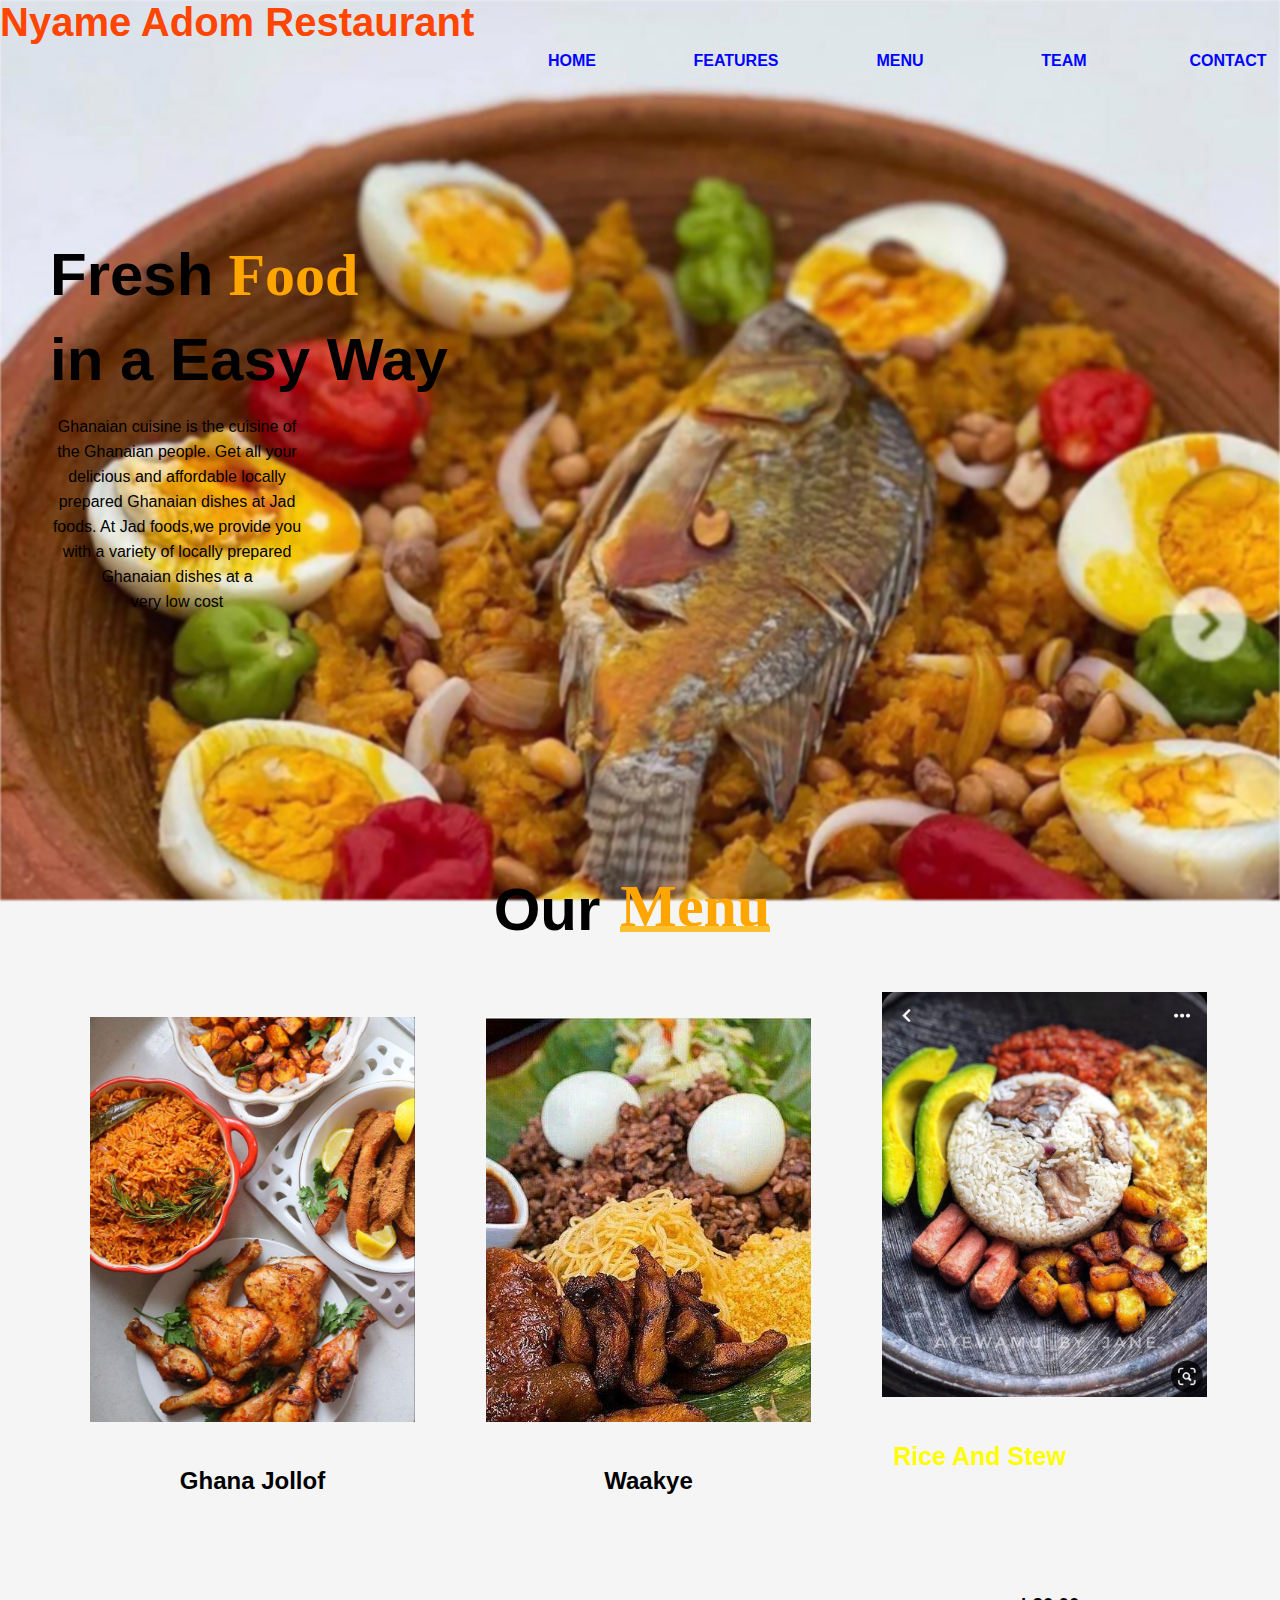
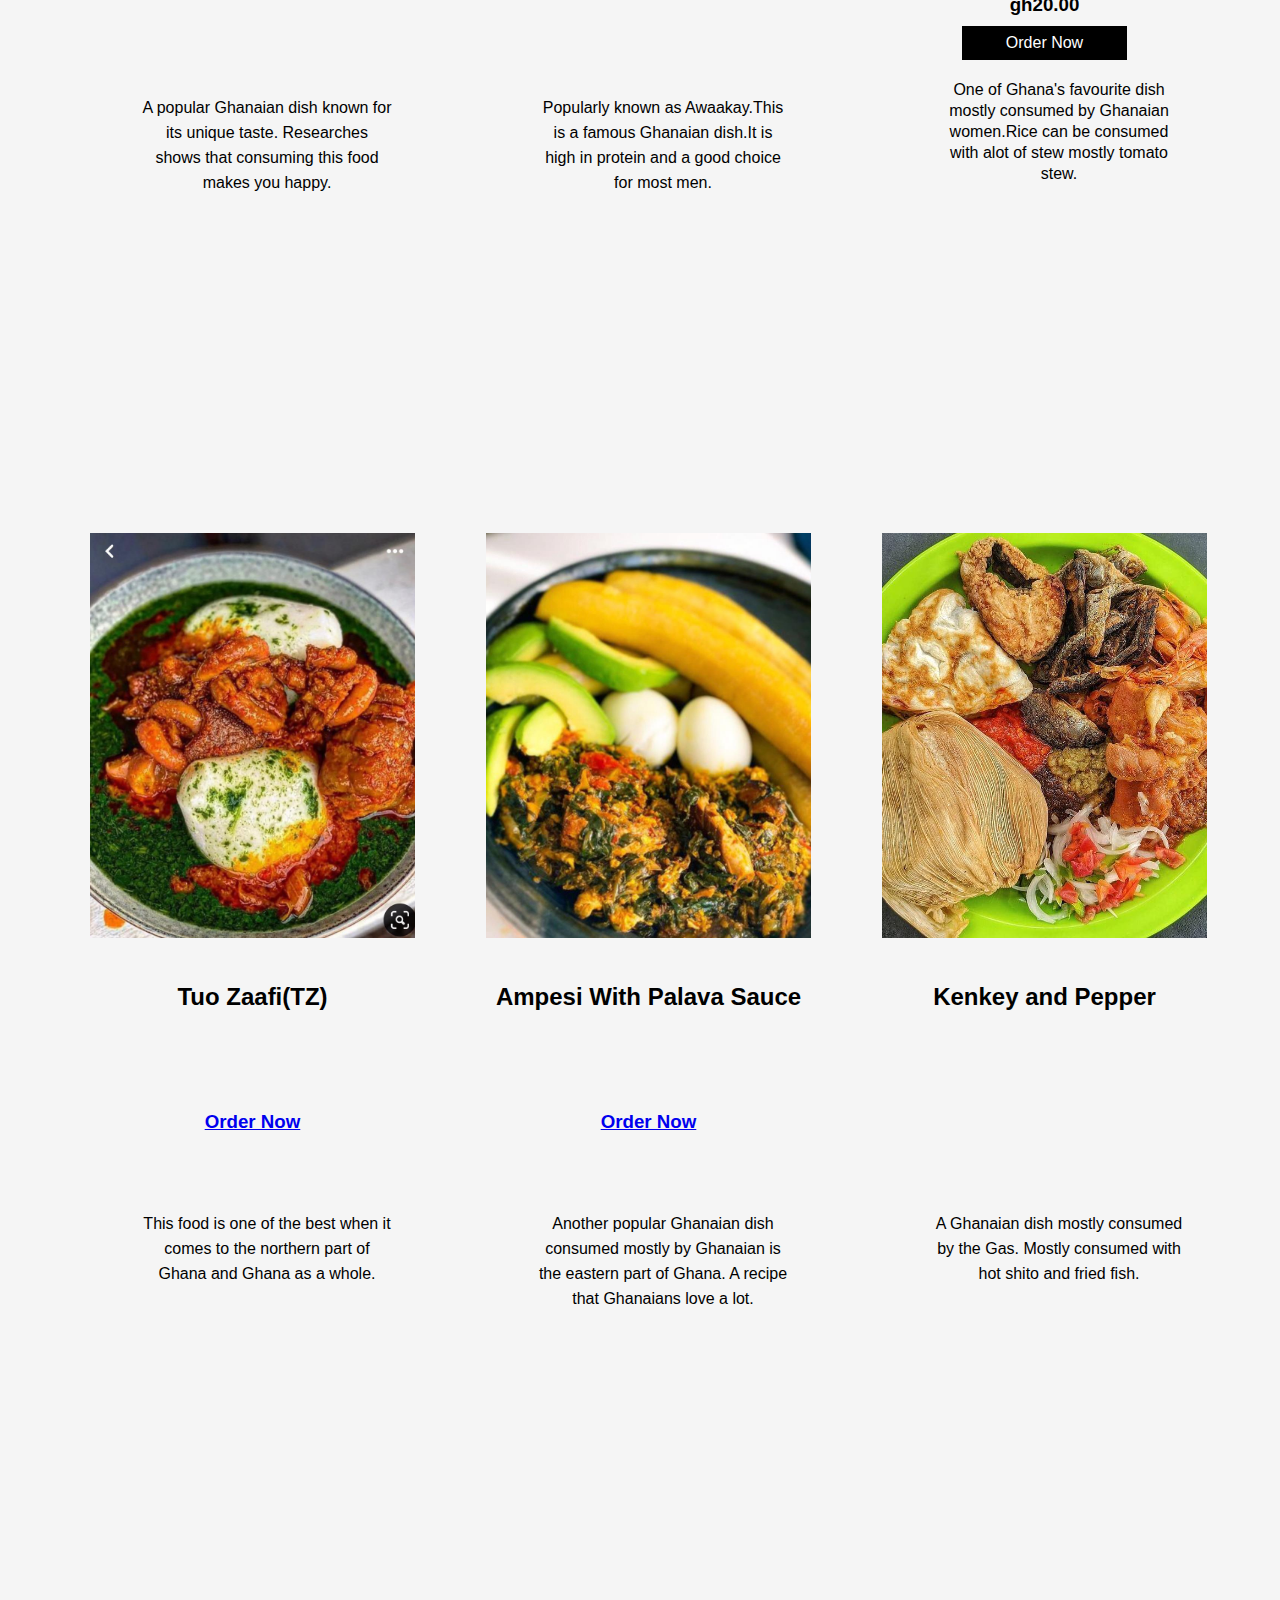
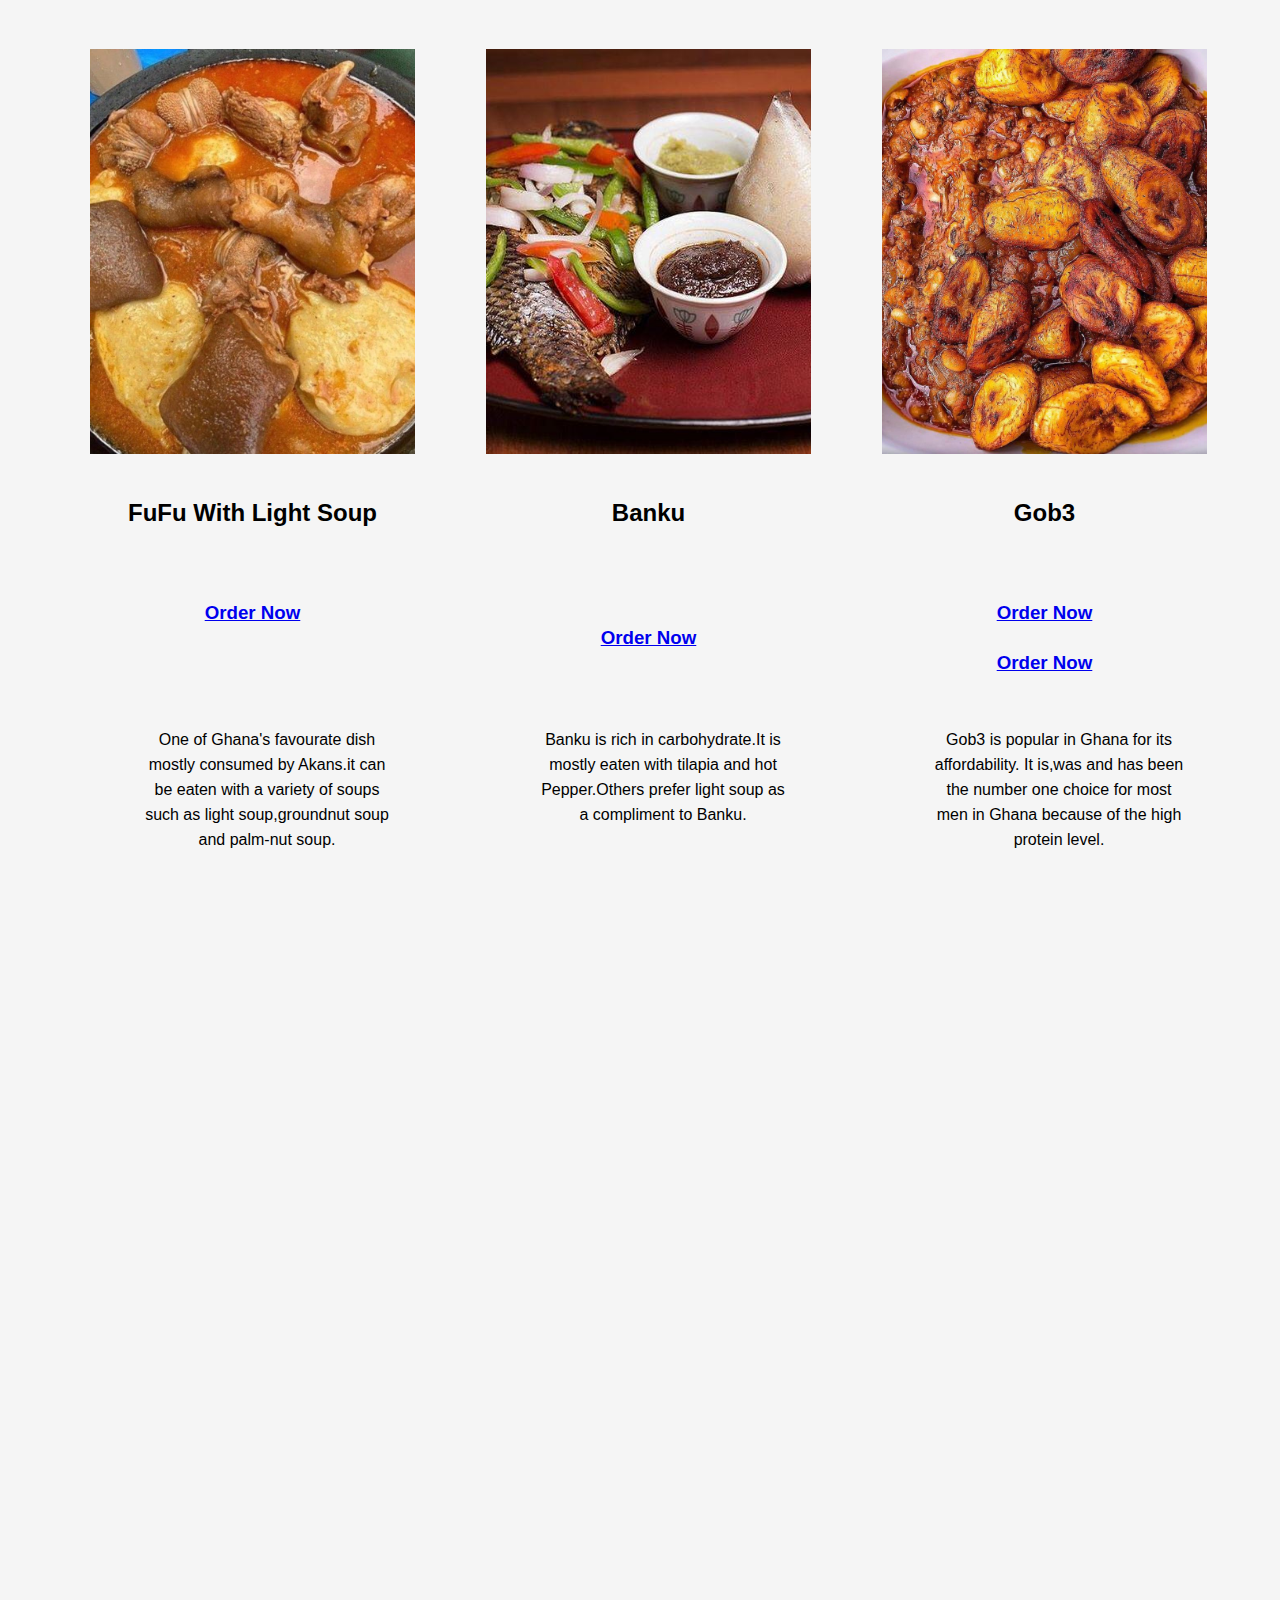
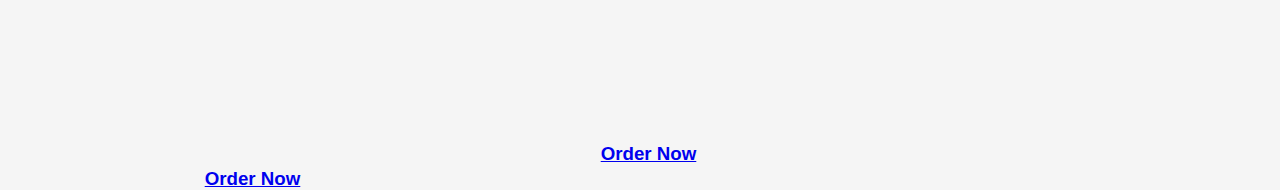
<file: Group 5/index.html>
<!DOCTYPE html>
<html lang="en">
<head>
    <meta charset="UTF-8">
    <meta name="viewport" content="width=device-width, initial-scale=1.0">
    <title>restaurant Website</title>
    <link rel="stylesheet" href="style.css">
    <link rel="stylesheet" href="https://fontawesome.com/">
</head>
<body>
    <div class="background"></div>
    <h2 class="logo">Nyame Adom Restaurant</h2>
    
    <div class="navbar">
        <ul>
            <li><a href="#">HOME</a></li>
            <li><a href="#">FEATURES</a></li>
            <li><a href="#">MENU</a></li>
            <li><a href="#">TEAM</a></li>
            <li><a href="#">CONTACT</a></li>

        </ul>

        </div>
        <div class="Con_text">
            <h1>Fresh<span>Food</span><br>in a Easy Way</h1>
        </div>


        <p class="par">
            Ghanaian cuisine is the cuisine of the Ghanaian people. 
           Get all your delicious and affordable locally prepared Ghanaian dishes at Jad foods. 
           At Jad foods,we provide you with a variety of locally prepared Ghanaian dishes at a <br>
           very low cost</p>
        



        <!--Menu-->

        <div class="menu" id="Menu">
            <h1>Our<span>Menu</span></h1>

            <div class="menu_box">
                <div class="menu_card">

                    <div class="menu_image">
                        <img src="images/WhatsApp Image 2023-10-16 at 13.10.18_bce16545.jpg">
                    </div>

                    <div class="small_card">
                        <i class="images/star.html"></i>
  
                    </div>

                    <div class="menu_info">
                        <h2>Rice And Stew</h2>
                        <p>
                           One of Ghana's favourite dish mostly consumed by
                           Ghanaian women.Rice can be consumed with alot of stew
                           mostly tomato stew.
                        </p>
                        <h3>gh20.00</h3>
                        <div class="menu_icon">
                            <i class="fa-solid fa-star"></i>
                            <i class="fa-solid fa-star"></i>
                            <i class="fa-solid fa-star"></i>
                            <i class="fa-solid fa-star"></i>
                            <i class="fa-solid fa-star-half-stroke"></i>
                        </div>
                        <a href="#" class="menu_btn">Order Now</a>
                    </div>
                </div>
            </div>
        </div>

        <div class="menu" id="Menu">
            

            <div class="menu_box">
                <div class="menu_card">

                    <div class="menu_image">
                        <img src="images/WhatsApp Image 2023-10-16 at 13.16.27_400ba549.jpg">
                    </div>

                    <div class="small_card">
                        <i class="fa-solid fa-heart"></i>
  
                    </div>

                    <div class="menu-info">
                        <h2>Waakye</h2>
                        <p>
                            Popularly known as Awaakay.This is a famous Ghanaian
                            dish.It is high in protein and a good choice for most men.
                        </p>
                        <h3><gh20</h3>
                        <div class="menu icon">
                            <i class="fa-solid fa-star"></i>
                            <i class="fa-solid fa-star"></i>
                            <i class="fa-solid fa-star"></i>
                            <i class="fa-solid fa-star"></i>
                            <i class="fa-solid fa-star-half-stroke"></i>
                        </div>
                        <a href="#" class="menu_btn">Order Now</a>
                    </div>
                </div>
            </div>
        </div>

        <div class="menu" id="Menu">
            

            <div class="menu_box">
                <div class="menu_card">

                    <div class="menu_image">
                        <img src="images/jollof rice.jpg">
                    </div>

                    <div class="small_card">
                        <i class="fa-solid fa-heart"></i>
  
                    </div>

                    <div class="menu-info">
                        <h2>Ghana Jollof</h2>
                        <p>
                        A popular Ghanaian dish known for its unique taste.
                        Researches shows that consuming this food makes you happy.
                        </p>
                        <h3><gh20</h3>
                        <div class="menu icon">
                            <i class="fa-solid fa-star"></i>
                            <i class="fa-solid fa-star"></i>
                            <i class="fa-solid fa-star"></i>
                            <i class="fa-solid fa-star"></i>
                            <i class="fa-solid fa-star-half-stroke"></i>
                        </div>
                        <a href="#" class="menu_btn">Order Now</a>
                    </div>
                </div>
            </div>
        </div>

        <div class="menu" id="Menu">
            

            <div class="menu_box">
                <div class="menu_card">

                    <div class="menu_image">
                        <img src="images/WhatsApp Image 2023-10-16 at 13.16.27_072b1b33.jpg">
                    </div>

                    <div class="small_card">
                        <i class="fa-solid fa-heart"></i>
  
                    </div>

                    <div class="menu-info">
                        <h2>Kenkey and Pepper</h2>
                        <p>
                            A Ghanaian dish mostly consumed by the Gas.
                            Mostly consumed with hot shito and fried fish.
                        </p>
                        <h3><gh20</h3>
                        <div class="menu icon">
                            <i class="fa-solid fa-star"></i>
                            <i class="fa-solid fa-star"></i>
                            <i class="fa-solid fa-star"></i>
                            <i class="fa-solid fa-star"></i>
                            <i class="fa-solid fa-star-half-stroke"></i>
                        </div>
                        <a href="#" class="menu_btn">Order Now</a>
                    </div>
                </div>
            </div>
        </div>

        <div class="menu" id="Menu">
            

            <div class="menu_box">
                <div class="menu_card">

                    <div class="menu_image">
                        <img src="images/WhatsApp Image 2023-10-16 at 13.10.18_d53a9e3d.jpg">
                    </div>

                    <div class="small_card">
                        <i class="fa-solid fa-heart"></i>
  
                    </div>

                    <div class="menu-info">
                        <h2>Ampesi With Palava Sauce</h2>
                        <p>
                            Another popular Ghanaian dish consumed mostly 
                            by Ghanaian is the eastern part of Ghana.
                            A recipe that Ghanaians love a lot.
                        </p>
                        <h3><gh20</h3>
                        <div class="menu icon">
                            <i class="fa-solid fa-star"></i>
                            <i class="fa-solid fa-star"></i>
                            <i class="fa-solid fa-star"></i>
                            <i class="fa-solid fa-star"></i>
                            <i class="fa-solid fa-star-half-stroke"></i>
                        </div>
                        <a href="#" class="menu_btn">Order Now</a>
                    </div>
                </div>
            </div>
        </div>

        <div class="menu" id="Menu">
            

            <div class="menu_box">
                <div class="menu_card">

                    <div class="menu_image">
                        <img src="images/WhatsApp Image 2023-10-16 at 13.10.15_03b1cb2b.jpg">
                    </div>

                    <div class="small_card">
                        <i class="fa-solid fa-heart"></i>
  
                    </div>

                    <div class="menu-info">
                        <h2>Tuo Zaafi(TZ)</h2>
                        <p>
                            This food is one of the best when it comes to
                            the northern part of Ghana and Ghana as a whole.
                        </p>
                        <h3><gh20</h3>
                        <div class="menu icon">
                            <i class="fa-solid fa-star"></i>
                            <i class="fa-solid fa-star"></i>
                            <i class="fa-solid fa-star"></i>
                            <i class="fa-solid fa-star"></i>
                            <i class="fa-solid fa-star-half-stroke"></i>
                        </div>
                        <a href="#" class="menu_btn">Order Now</a>
                    </div>
                </div>
            </div>
        </div>

        <div class="menu" id="Menu">
            

            <div class="menu_box">
                <div class="menu_card">

                    <div class="menu_image">
                        <img src="images/WhatsApp Image 2023-10-16 at 13.10.19_38f5dc04.jpg">
                    </div>

                    <div class="small_card">
                        <i class="fa-solid fa-heart"></i>
  
                    </div>

                    <div class="menu-info">
                        <h2>Gob3</h2>
                        <p>
                           Gob3 is popular in Ghana for its affordability.
                           It is,was and has been the number one choice for
                           most men in Ghana because of the high protein level.
                        </p>
                        <h3><gh20</h3>
                        <div class="menu_icon">
                            <i class="images/star.html"></i>
                            <i class="images/star.html"></i>
                            <i class="images/star.html"></i>
                            <i class="images/star.html"></i>
                            <i class="images/star.html"></i>
 
                        </div>
                        <a href="#" class="menu_btn">Order Now</a>
                    </div>
                </div>
            </div>
        </div>

        <div class="menu" id="Menu">
            

            <div class="menu_box">
                <div class="menu_card">

                    <div class="menu_image">
                        <img src="images/banku.jpg">
                    </div>

                    <div class="small_card">
                        <i class="fa-solid fa-heart"></i>
  
                    </div>

                    <div class="menu-info">
                        <h2>Banku</h2>
                        <p>
                            Banku is rich in carbohydrate.It is mostly eaten
                            with tilapia and hot Pepper.Others prefer light
                             soup as a compliment to Banku.
                        </p>
                        <h3><gh20</h3>
                        <div class="menu icon">
                            <i class="fa-solid fa-star"></i>
                            <i class="fa-solid fa-star"></i>
                            <i class="fa-solid fa-star"></i>
                            <i class="fa-solid fa-star"></i>
                            <i class="fa-solid fa-star-half-stroke"></i>
                        </div>
                        <a href="#" class="menu_btn">Order Now</a>
                    </div>
                </div>
            </div>
        </div>

        <div class="menu" id="Menu">
            

            <div class="menu_box">
                <div class="menu_card">

                    <div class="menu_image">
                        <img src="images/WhatsApp Image 2023-10-16 at 13.10.16_dbd60cab.jpg">
                    </div>

                    <div class="small_card">
                        <i class="fa-solid fa-heart"></i>
  
                    </div>

                    <div class="menu-info">
                        <h2>FuFu With Light Soup</h2>
                        <p>
                            One of Ghana's favourate dish mostly 
                            consumed by Akans.it can be eaten with
                            a variety of soups such as light soup,groundnut
                            soup and palm-nut soup. 
                        </p>
                        <h3><gh20</h3>
                        <div class="menu icon">
                            <i class="fa-solid fa-star"></i>
                            <i class="fa-solid fa-star"></i>
                            <i class="fa-solid fa-star"></i>
                            <i class="fa-solid fa-star"></i>
                            <i class="fa-solid fa-star-half-stroke"></i>
                        </div>
                        <a href="#" class="menu_btn">Order Now</a>
                    </div>
                </div>
            </div>
        </div>



 
 
</body>
</html>
</file>
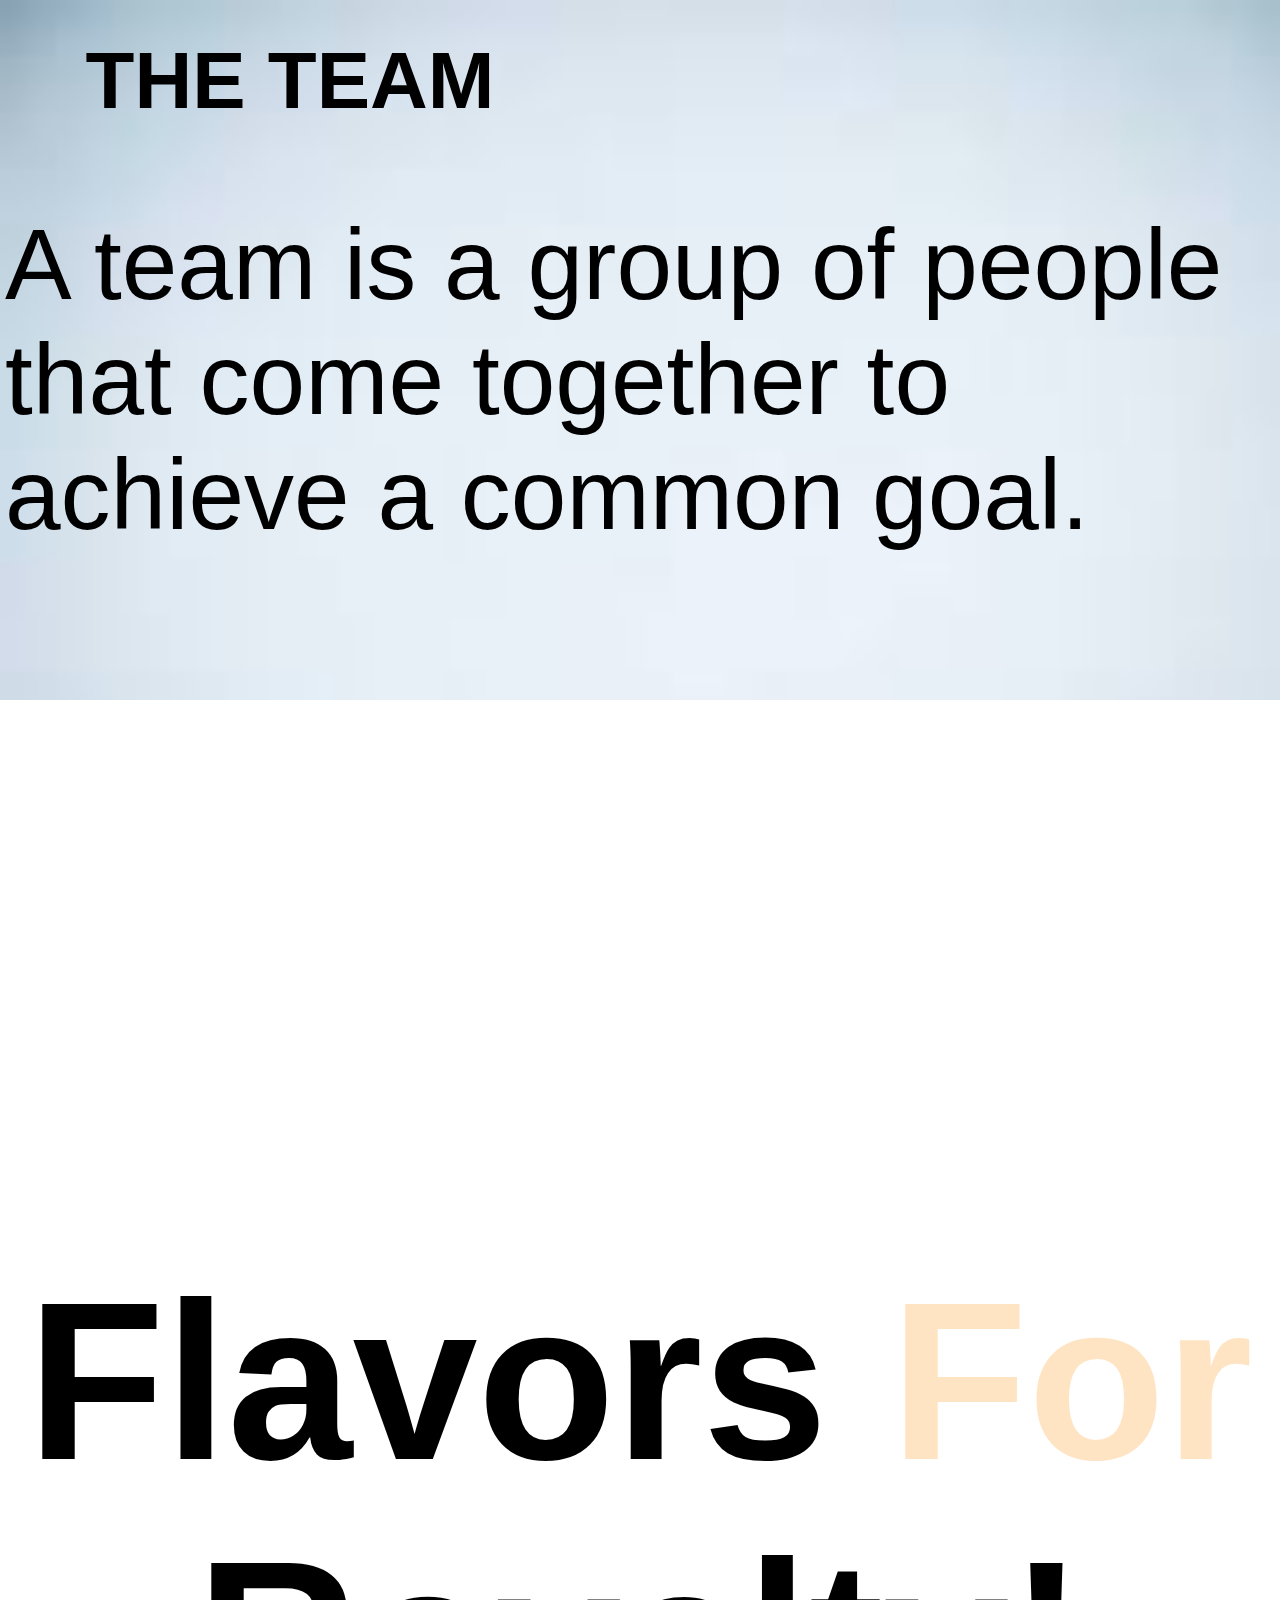
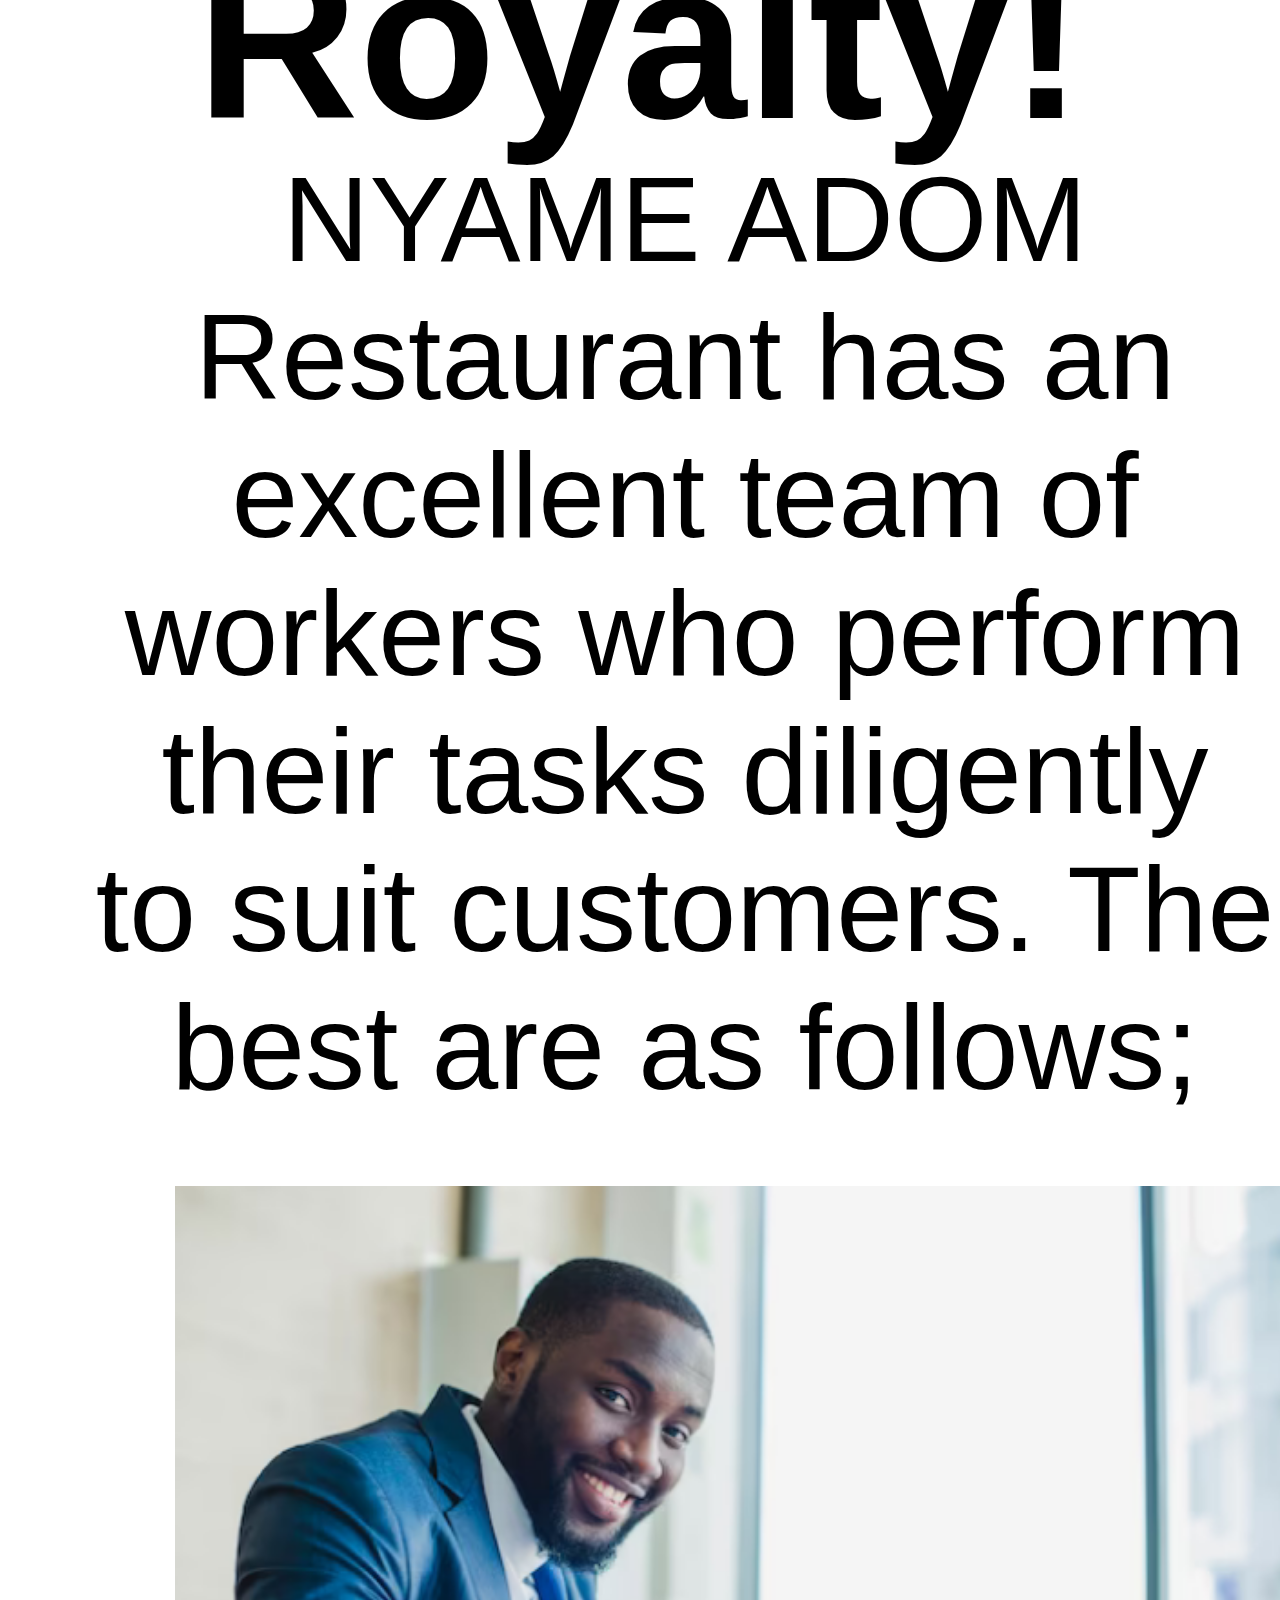
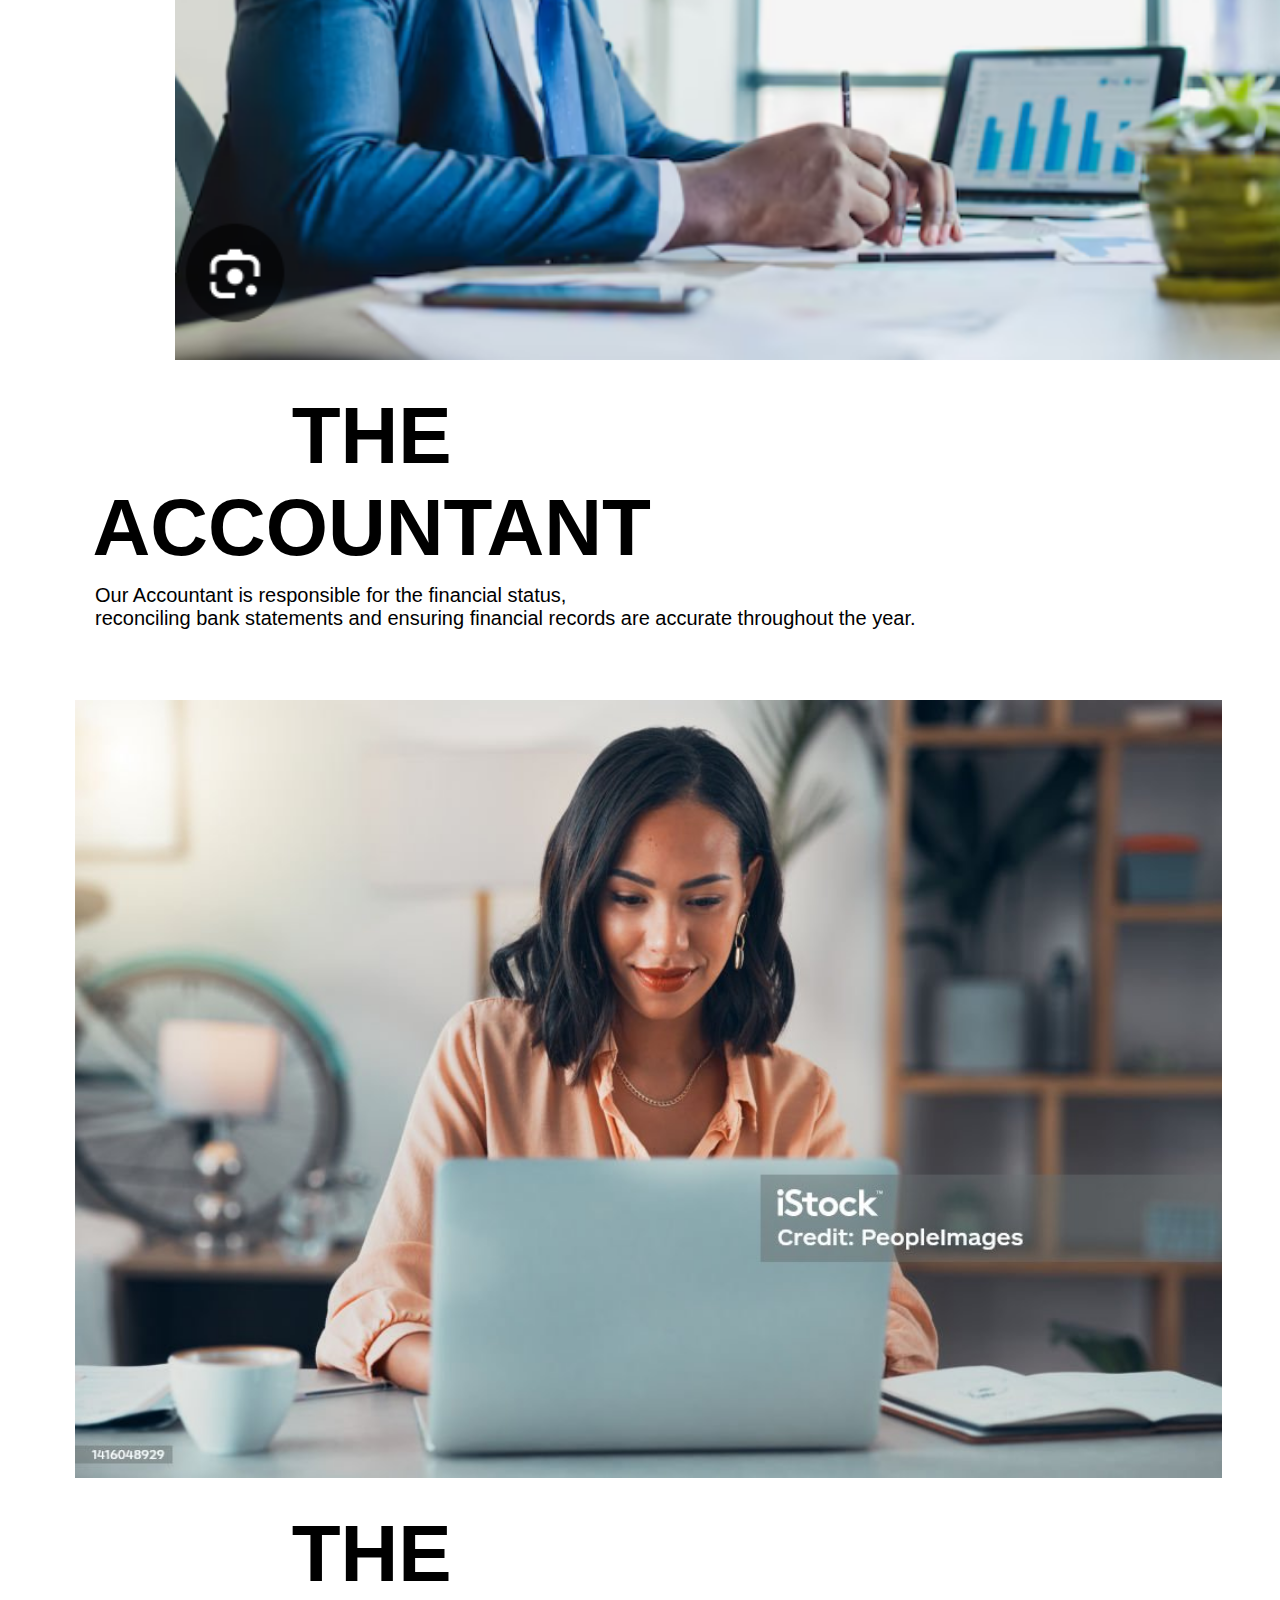
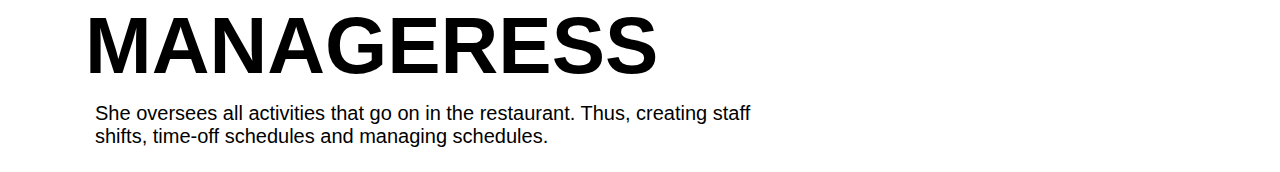
<file: group5.html>
<!DOCTYPE html>
<html lang="en">
<head>
    <meta charset="UTF-8">
    <meta name="viewport" content="width=device-width, initial-scale=1.0">
    <title>restaurant website</title>
    <link rel="stylesheet" type="text/css" href="style.css"
</head>
<body>
     <div id="header">
        



        <div class="container">
            <nav>
                
                
            </nav>
            <h1>THE TEAM</h1>
            <p>A team is a group of people that come together to achieve a common goal. 

            </p>
            
            <div class="team1">
                <h2>Flavors <span> For </span> Royalty!</h2>
                <p>NYAME ADOM Restaurant has an excellent team of workers who perform their tasks diligently to suit customers. The best are as follows; </p>
            </div>
            <div class="main">
            <div class="team2">
                <img src="grp img/accountant.png" alt="">
                <div>
                    <h1>THE ACCOUNTANT</h1>
                    <p>Our Accountant is responsible for the financial status,<br>reconciling bank statements 
                       and ensuring financial records are accurate throughout the year.</p>
            <div class="team3">
                <image src="grp img/manageress.jpg">
            </div>
                <h1>THE MANAGERESS</h1>
                <p>She oversees all activities that go on in the restaurant. Thus, creating staff<br> shifts, time-off schedules and managing schedules.</p>
                </div>
                </div>
            

            <div class="team4">
                <img src="grp img/waiter.png" alt="">
                <div>
                    <h1>The WAITER</h1>
                    <p>The waiter is responsible for greeeting guests, taking meal orders\,<br> and ensuring smooth communication between the dining area and kitchen.</p>
                </div>
            <div class="team5">
                <img src="grp img/chef.png" alt="">
                <div>
                    <h1>THE CHEF</h1>
                    <p>The chef is a skilled professional cook and tradesman who specializes in<br> a particular cuisine and is trained in all areas of food preparation.</p>
                </div>
            
            </div>
            </div>

        </div>  
        
    </div>
    
</body>
</html>
</file>
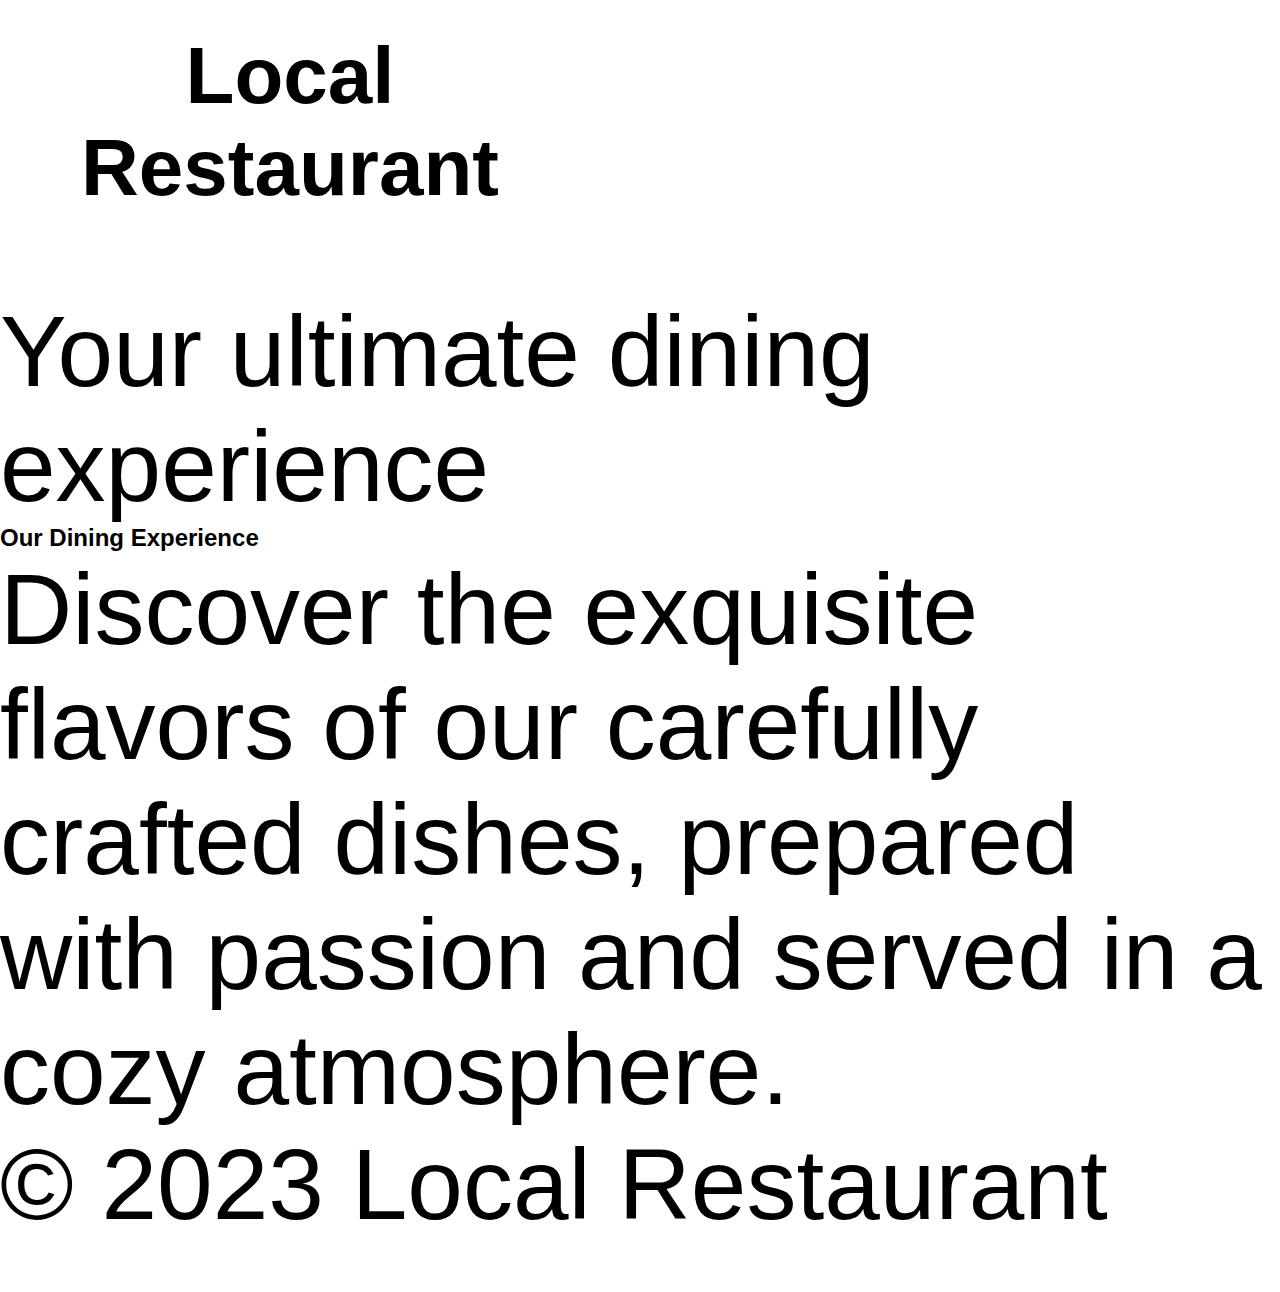
<file: Iindex.html>
<!DOCTYPE html>
<html lang="en">

<head>
    <meta charset="UTF-8">
    <meta name="viewport" content="width=device-width, initial-scale=1.0">
    <title> Experience</title>
    <link rel="stylesheet" href="style.css">
</head>

<body>

    <header>
        <h1>Local Restaurant</h1>
        <p>Your ultimate dining experience</p>
    </header>

    <section class="experience">
        <div class="background-image"></div>
        <div class="content">
            <h2>Our Dining Experience</h2>
            <p>Discover the exquisite flavors of our carefully crafted dishes, prepared with passion and served in a cozy atmosphere.</p>
        </div>
    </section>

    <footer>
        <p>&copy; 2023 Local Restaurant</p>
    </footer>

</body>
</file>
<file: Group 5/style.css>
*{
    margin: 0px;
    padding: 0px;
    box-sizing: border-box;
    font-family: sans-serif;
}

.Con_text h1{
    font-size: 60px;
    position: relative;
    top: 180px;
    left: 50px;
    right: 40px;
    
}

.Con_text h1 span{
    margin-left: 15px;
    color: orange;
    font-family: mv boli;
    line-height: 100px;

}

p{
    width: 250px;
    text-align: center;
    position: relative;
    left: 52px;
    bottom: -200px;
    line-height: 25px;
    color: black;

}

/*Menu*/

.menu{
    width: 100%;
    padding: 560px 0;
    border-radius: 50%;
    height: 100%;
    margin: -2px;
    
    

}

.menu h1{
    font-size: 60px;
    display: flex;
    align-items: center;
    justify-content: center;
    padding: -10px;
    margin-top: -100px;
    margin-right: 900px;
}

.menu h1 span{
    color: orange;
    margin-left: 20px;
    font-family: mv boli;
    margin-right: 500px;
    


}

.menu h1 span::after{
    content: '';
    width: 100%;
    height: 6px;
    background: #fac031;
    display: block;
    position: relative;
    bottom: 15px;

}

.menu .menu_box{
    width: 100%;
    margin: 0 auto;
    display: grid;
    grid-template-columns: repeat(3, 1fr);
    grid-gap: 15px;

}

.menu .menu_box .menu_card{
    width: 325px;
    height: 450px;
    padding-top: 45px;
    margin-bottom: 25px;
    box-shadow: 0 0 10px rgba(rgba(255, 174, 0, 0))
}

.menu .menu_box .menu_card .menu_image{
    width: 100%;
    height: 100%;
    margin: 0 auto;
    overflow: hidden;
    display: flex;
    
}
.menu .menu_box .menu_card .menu_image img{
    width: 100%;
    height: 100%;
    object-fit: cover;
    object-position: center;
    transition: 0.3s;
    
    
}

.menu .menu_box .menu_card .menu_image:hover img{
    transform: scale(1.1);

}

.menu .menu_box .menu_card .small_card{
    width: 45px;
    height: 45px;
    position: relative;
    top: -240px;
    right: -8px;
    opacity: 1;
    border-radius: 7px;
    transition: 0.3s;

}

.menu .menu_box .menu_card:hover .small_card{
    position: relative;
    top: -240px;
    right: 20px;
    opacity: 1;
}

.menu .menu_box .menu_card .small_card i{
    font-size: 25px;
    display: flex;
    align-items: center;
    justify-content: center;
    line-height: 50px;
    color: black;
    cursor: pointer;
    text-shadow: 0 0 6px black;
    transition: 0.2s;

}

.menu .menu_box .menu_card .small_card i:hover{
    color: yellow;
}

.menu .menu_box .menu_card .menu_info h2{
    width: 60%;
    text-align: center;
    margin: 10px auto 1opx auto;
    font-size: 25px;
    color: yellow;

}

.menu .menu_box .menu_card .menu_info p{
    text-align: center;
    margin-top: 8px;
    line-height: 21px;

}

.menu .menu_box .menu_card .menu_info h3{
    text-align: center;
    margin-top: 10px;

}

.menu .menu_box .menu_card .menu_info .menu_icon{
    color: yellow;
    text-align: center;
    margin: 10px 0 10px 0;
    
}

.menu .menu_box .menu_card .menu_info .menu_btn{
    display: flex;
    align-items: center;
    justify-content: center;
    text-decoration: none;
    color: white;
    background: black;
    padding: 8px 10px;
    margin: 0 80px;
    transition: 0.3s;

}

 













.background{
    position: absolute;
    top: 0;
    left: 0;
    width: 100%;
    min-height: 100vh;
    background-image: url("images/WhatsApp Image 2023-10-16 at 13.10.16_20c756ed.jpg");
    background-repeat: no-repeat;
    background-size: cover;
    z-index: -1;
    filter: blur(1px);
}

.logo{
    color: black;
    font-size: 40px;

}

.logo:hover{
    color: orangered;

}









 







body{ 
    margin: 0;
    padding: 0;
    background: whitesmoke;
    font-family: Arial;
}



.menu{
    width:400px;
    float: right;
    height:70px;
    text-align: center
    

}

ul{
    float: right;
    display: inline-flex;
    justify-content: center;
    align-items: center;
    list-style: none;
    text-align: right;
    list-style: none;
    padding: 0;
    margin: 0;
    

}

ul li{
    list-style: none;
    margin-left: 60px;
    margin-top: 5px;
    font-size: 16px;
    padding: 2px;
    display: inline-block;

}

ul li a{
    text-decoration: none;
    color: rgb(0, 4, 255);
    font-family: Arial;
    font-weight: bold;
    transition: 0.2s ease-in-out;
    text-align: center;
    width: 100px;
    display: block;


}

ul li a:hover{
    color: rgb(255, 72, 0);
}
</file>
<file: style.css>
*{
    margin: 0;
    padding: 0;
    box-sizing: border-box;
    font-family: 'poppins',sans-serif;
}

#header{
    width: 100%;
    height: 700px;
    background-image: url('grp\ img/bp.jpeg');
    background-size: cover;
    background-position: cover;
    background-repeat: no-repeat;
    
}
.container{
    padding: 5px;
    
}

.container img{
    width: 85%;
    display: flex;
}
h1{
    text-align: center;
    font-size: 100px;
    margin-top: 100px;
    padding: 80px;
    color: black;
    font-size: 50px;
}
p{
    color: black;
    font-size: 100px;
    padding: 60;

}
.team1{
    margin-top: 700px;
    text-align: center;
    font-size: 150px;
}
.team1 p{
    color: black;
    font-size: 120px;
    margin-top: -20px;
    margin-left: 90px;
}
span{
    color: bisque;
}
.team2 img{
    margin-top: 70px;
    width: 80%;
    margin-left: 170px;
}
h1{
    margin-top: -50px;
    margin-right: 700px;
    color: black;
    font-size: 80px;
}


.team2 p{
    color: black;
    font-size: 20px;
    margin-top: -70px;
    margin-left: 90px;
}
.team3 img{
    margin-left: 70px;   
}
.main{
    display: flex;
}
.team4 p{
    font-size: 20px;
    margin-top: -40px;

}
.team4 h1{
    margin-top: -50px;
}
.team4 img{
    margin-top: 80px;
    width: 50%;
    margin-right: -2200px;
}
.team5{
    width: 160%;
}
</file>
